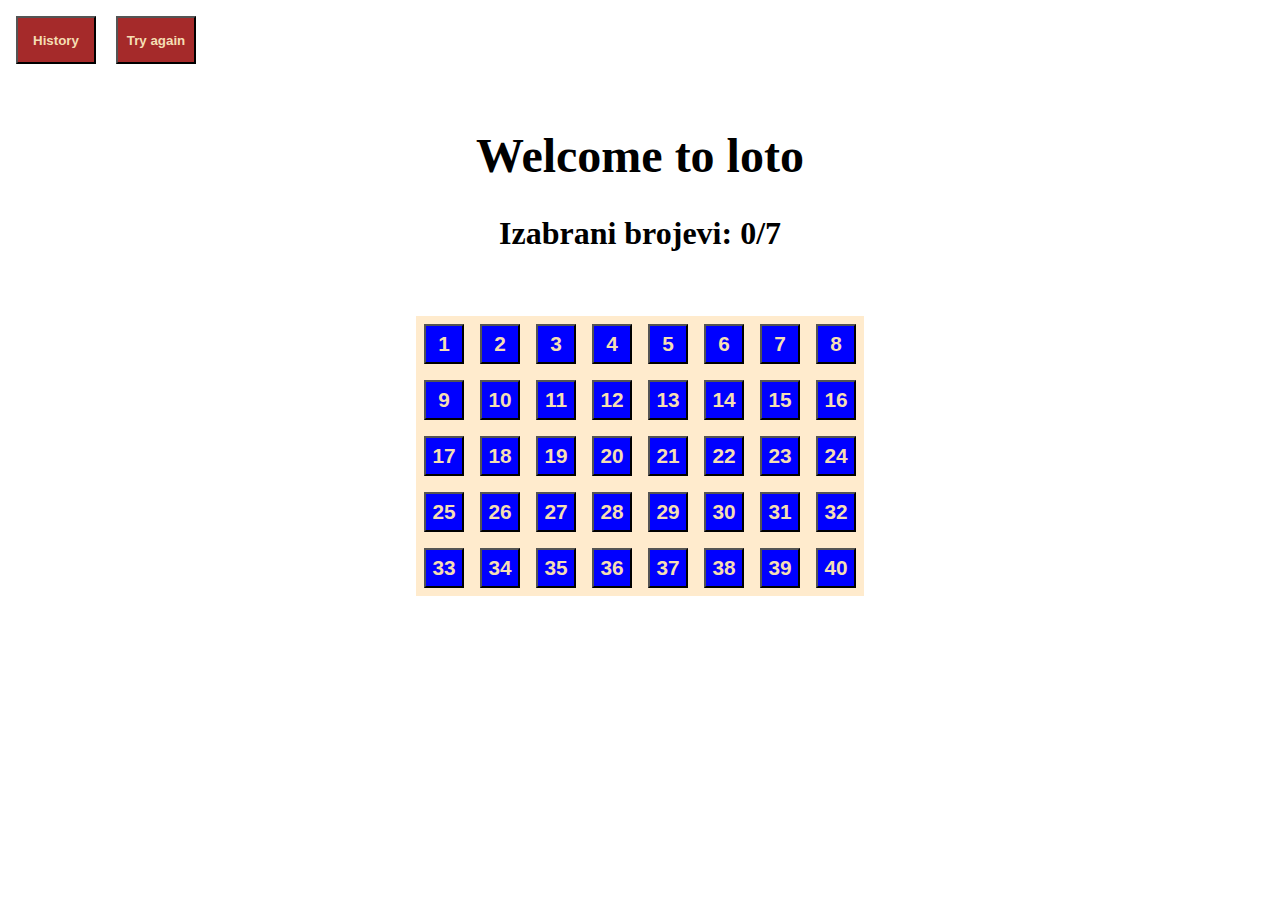
<file: newyo/index.html>
<!DOCTYPE html>
<html lang="en">
<head>
 <meta charset="UTF-8">
 <meta http-equiv="X-UA-Compatible" content="IE=edge">
 <meta name="viewport" content="width=device-width, initial-scale=1.0">
 <title>LotoUpdate</title>
 <link rel="stylesheet" href="style.css">
</head>
<body>
  <button id=myBtn>History</button>
<button class="reload">Try again</button>

    <h1 class="Title"> Welcome to loto</h1>
 <p class="counter"></p>
 <div class="glavni-div">
  <button class="buttonM button1">1</button>
  <button class="buttonM button2">2</button>
  <button class="buttonM button3">3</button>
  <button class="buttonM button4">4</button>
  <button class="buttonM button5">5</button>
  <button class="buttonM button6">6</button>
  <button class="buttonM button7">7</button>
  <button class="buttonM button8">8</button>
  <button class="buttonM button9">9</button>
  <button class="buttonM button10">10</button>
  <button class="buttonM button11">11</button>
  <button class="buttonM button12">12</button>
  <button class="buttonM button13">13</button>
  <button class="buttonM button14">14</button>
  <button class="buttonM button15">15</button>
  <button class="buttonM button16">16</button>
  <button class="buttonM button17">17</button>
  <button class="buttonM button18">18</button>
  <button class="buttonM button19">19</button>
  <button class="buttonM button20">20</button>
  <button class="buttonM button21">21</button>
  <button class="buttonM button22">22</button>
  <button class="buttonM button23">23</button>
  <button class="buttonM button24">24</button>
  <button class="buttonM button25">25</button>
  <button class="buttonM button26">26</button>
  <button class="buttonM button27">27</button>
  <button class="buttonM button28">28</button>
  <button class="buttonM button29">29</button>
  <button class="buttonM button30">30</button>
  <button class="buttonM button31">31</button>
  <button class="buttonM button32">32</button>
  <button class="buttonM button33">33</button>
  <button class="buttonM button34">34</button>
  <button class="buttonM button35">35</button>
  <button class="buttonM button36">36</button>
  <button class="buttonM button37">37</button>
  <button class="buttonM button38">38</button>
  <button class="buttonM button39">39</button>
  <button class="buttonM button40">40</button>

 </div>
 <div class="divScore"></div>
 <div class="divText"></div>



<!-- The Modal -->
<div id="myModal" class="modal">

    <!-- Modal content -->
    <div class="modal-content">
      <span class="close">&times;</span>
      <div id="history">
    </div>
    </div>
  
  </div>
 <script  src="app.js"></script>
</body>
</html>
</file>
<file: newyo/style.css>
body {
  box-sizing: border-box;
  margin: 0;
}
.glavni-div {
  display: flex;
  flex-direction: row;
  flex-wrap: wrap;
  justify-content: center;
  align-items: center;
  margin: auto;
  margin-top: 4rem;
  max-width: 28rem;
  background-color: blanchedalmond;
}
.divText{
  display: flex;
  flex-direction: row;
  flex-wrap: wrap;
  justify-content: center;
  align-items: center;
  margin: auto;
  margin-top: 2rem;

  
}

.divScore {
  display: flex;
  flex-direction: row;
  flex-wrap: wrap;
  justify-content: center;
  align-items: center;
  margin: auto;
  margin-top: 2rem;
  
  
 
}
.buttonM {
  width: 2.5rem;
  height: 2.5rem;
  /* border-radius: 50%; */
  margin: 0.5rem;
  background-color: blue;
  color: wheat;
  font-weight: bolder;
  font-size: 1.3rem;
}
.clonebuttons {
  width: 3rem;
  height: 3rem;
  /* border-radius: 50%; */
  margin: 0.3rem;
  background-color: red;
  color: wheat;
  font-weight: bolder;
  font-size: 2rem;
}
.clicked1 {
  width: 2rem;
  height: 2rem;
  /* border-radius: 50%; */
  margin: 0.3rem;
  background-color: red;
  color: wheat;
  font-weight: bolder;
}
.Title{
margin-top: 4rem;
text-align: center;
font-weight: 900;
font-size: 3rem;
}
.divText{

  
  text-align: center;
  color: blue;
}
/* #history{
  display: flex;
  flex-direction: column;
  flex-wrap: wrap;
  text-align: center;
  margin: auto;
  margin-top: 4rem;
  font-size: larger;
  border-radius: 3rem;
  padding: 1.2rem;
  
  background-color: blue;
} */


/* The Modal (background) */
.modal {
  display: none; /* Hidden by default */
  position: fixed; /* Stay in place */
  z-index: 1; /* Sit on top */
  left: 0;
  top: 0;
  width: 100%; /* Full width */
  height: 100%; /* Full height */
  overflow: auto; /* Enable scroll if needed */
  background-color: rgb(0,0,0); /* Fallback color */
  background-color: rgba(0,0,0,0.4); /* Black w/ opacity */
}

/* Modal Content/Box */
.modal-content {
  background-color: #fefefe;
  margin: 15% auto; /* 15% from the top and centered */
  padding: 20px;
  border: 1px solid #888;
  width: 80%; /* Could be more or less, depending on screen size */
}

/* The Close Button */
.close {
  color: #aaa;
  float: right;
  font-size: 28px;
  font-weight: bold;
}

.close:hover,
.close:focus {
  color: black;
  text-decoration: none;
  cursor: pointer;
}
#myBtn{
  margin-top:1rem;
  margin-left:1rem;
  width: 5rem;
  height: 3rem;
  /* border-radius: 50%; */
  
  background-color: brown;
  color: wheat;
  font-weight: bolder;
}
.reload{ 
  margin-top:1rem;
  margin-left:1rem;
 width: 5rem;
 height: 3rem;
 /* border-radius: 50%; */
 
 background-color: brown;
 color: wheat;
 font-weight: bolder;
}
.counter{
  text-align: center;
  font-size: 2rem;
  font-weight: 700;
}
</file>
